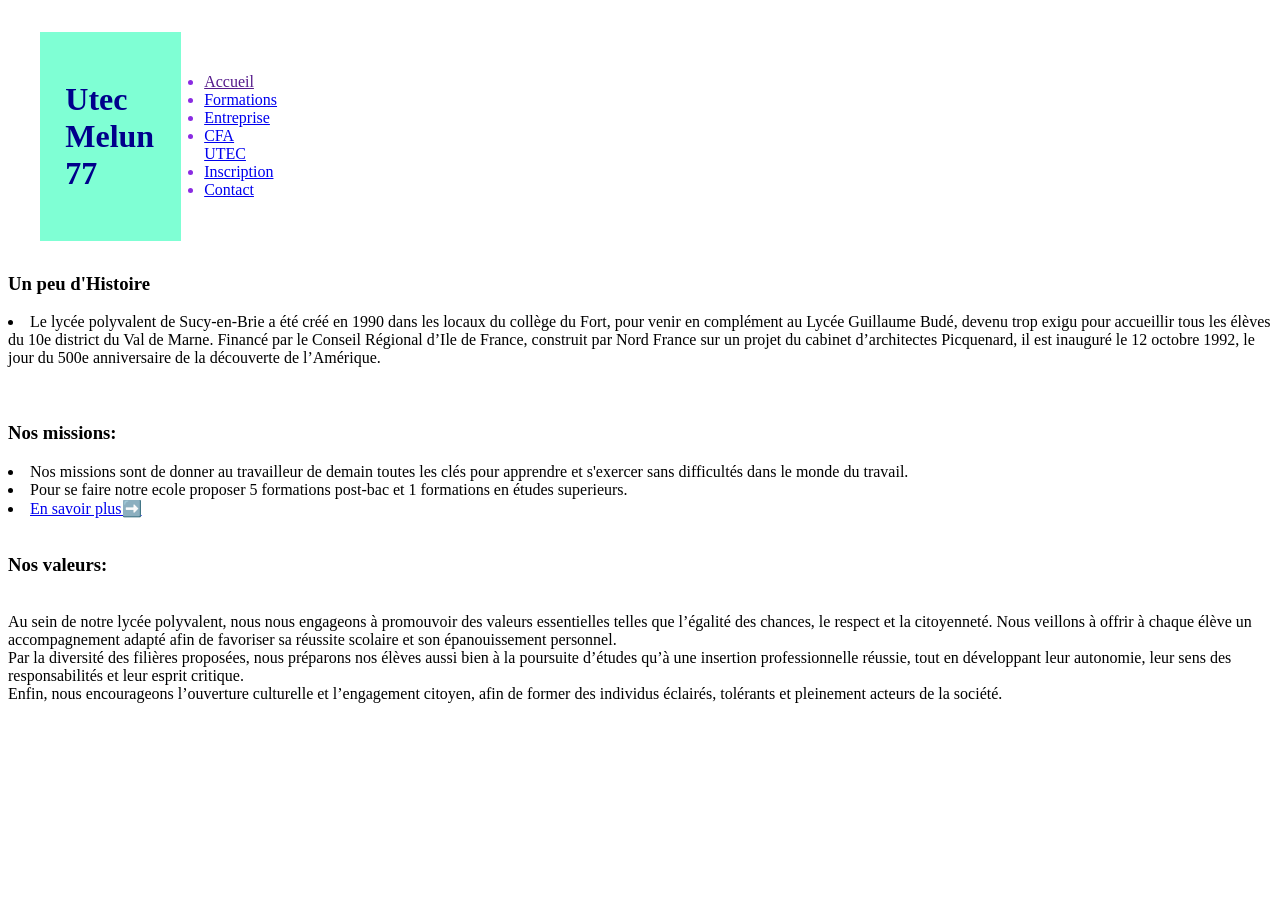
<file: index.html>
<!DOCTYPE html>
<html lang="fr">
<meta charset="UTF-8">
<link rel="stylesheet" href="style.css">
<title>Accueil</title>
<head>
<header class="navbar">
    <h1 class="logo">Utec Melun 77</h1>
    <nav>
        <ul>
            <li><a href="">Accueil</a></li>
            <li><a href="formations.html">Formations</a></li>
            <li><a href="#">Entreprise</a></li>
            <li><a href="#">CFA UTEC</a></li>
            <li><a href="inscription.html">Inscription</a></li>
            <li><a href="contact.html">Contact</a></li>
        </ul>
    </nav>
</header>
</head>
<body>
<h3>Un peu d'Histoire</h3>
<li>Le lycée polyvalent de Sucy-en-Brie a été créé en 1990 dans les locaux du collège du Fort, pour venir en complément au Lycée Guillaume Budé, devenu trop exigu pour accueillir tous les élèves du 10e district du Val de Marne.
Financé par le Conseil Régional d’Ile de France, construit par Nord France sur un projet du cabinet d’architectes Picquenard, il est inauguré le 12 octobre 1992, le jour du 500e anniversaire de la découverte de l’Amérique.</li>
<br>
<br>
<h3>Nos missions:</h3>
<li>Nos missions sont de donner au travailleur de demain toutes les clés pour apprendre et s'exercer sans difficultés dans le monde du travail.</li>
<li>Pour se faire notre ecole proposer 5 formations post-bac et 1 formations en études superieurs.</li>
<li><a href="formations.html">En savoir plus➡️</a></li>
<br>
<h3>Nos valeurs:</h3>
<br>
Au sein de notre lycée polyvalent, nous nous engageons à promouvoir des valeurs essentielles telles que l’égalité des chances, le respect et la citoyenneté. Nous veillons à offrir à chaque élève un accompagnement adapté afin de favoriser sa réussite scolaire et son épanouissement personnel.
<br>
Par la diversité des filières proposées, nous préparons nos élèves aussi bien à la poursuite d’études qu’à une insertion professionnelle réussie, tout en développant leur autonomie, leur sens des responsabilités et leur esprit critique.
<br>
Enfin, nous encourageons l’ouverture culturelle et l’engagement citoyen, afin de former des individus éclairés, tolérants et pleinement acteurs de la société.

</body>
</file>
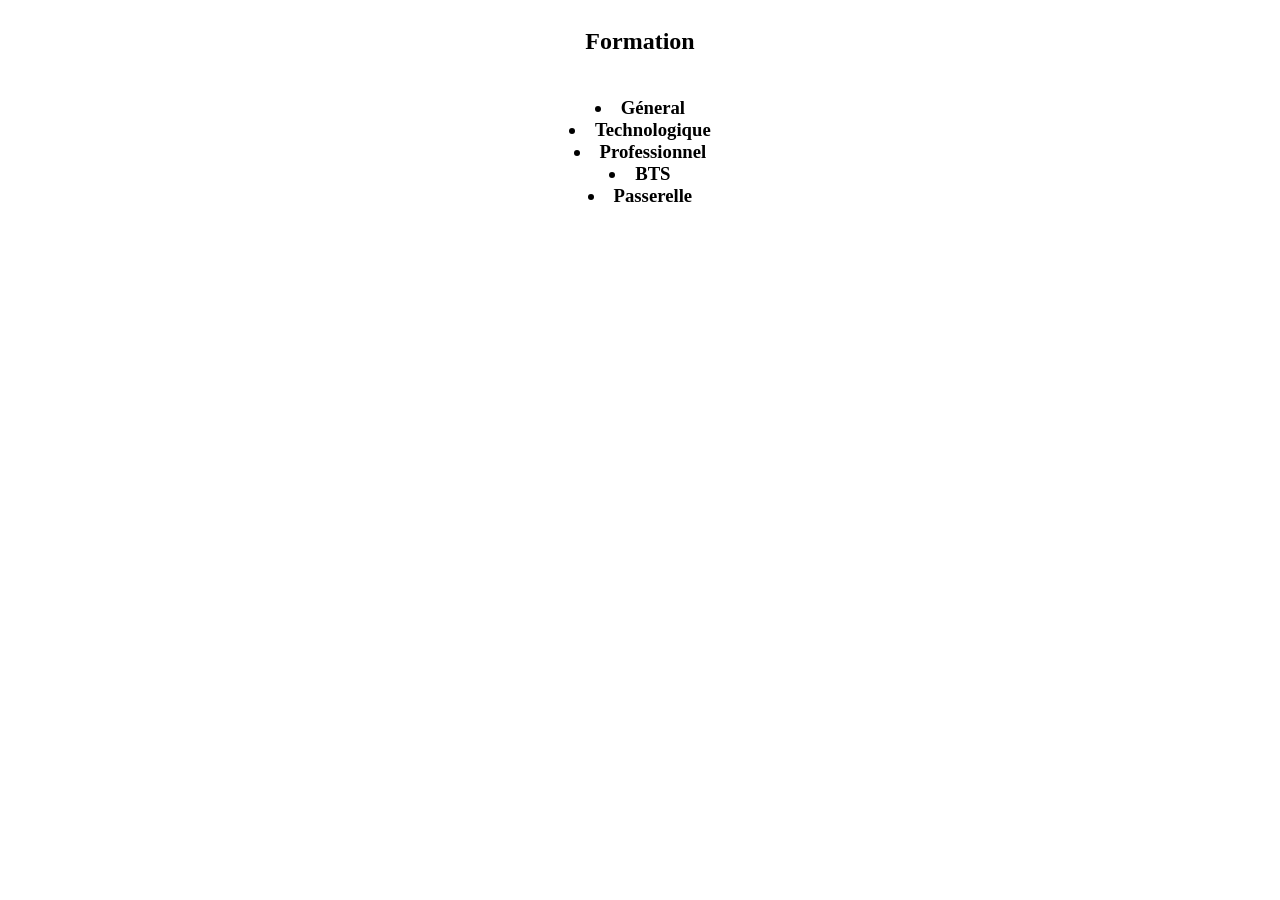
<file: formations.html>
<!DOCTYPE html>
<body><center><table>
<caption><center><h2>Formation</h2></center></caption>
<th><h3><li>Géneral</li><li>Technologique</li><li>Professionnel</li><li>BTS</li><li>Passerelle</li></h3></th>

</table></center>
</body>
</file>
<file: style.css>
h1 {
    color: darkblue;
}
 
.navbar {
    position: static;
    width: 90px;
    display:flex; 
    justify-content: space-between;
    align-items: center;
    background-color: aquamarine;
    padding: 15px 30px;
    color: blueviolet;
    z-index: 10;
}
.navbar {
    list-style: none;
    display: flex;
    gap: 10px;
    margin: 32px;
    padding: 2%;

}
</file>
